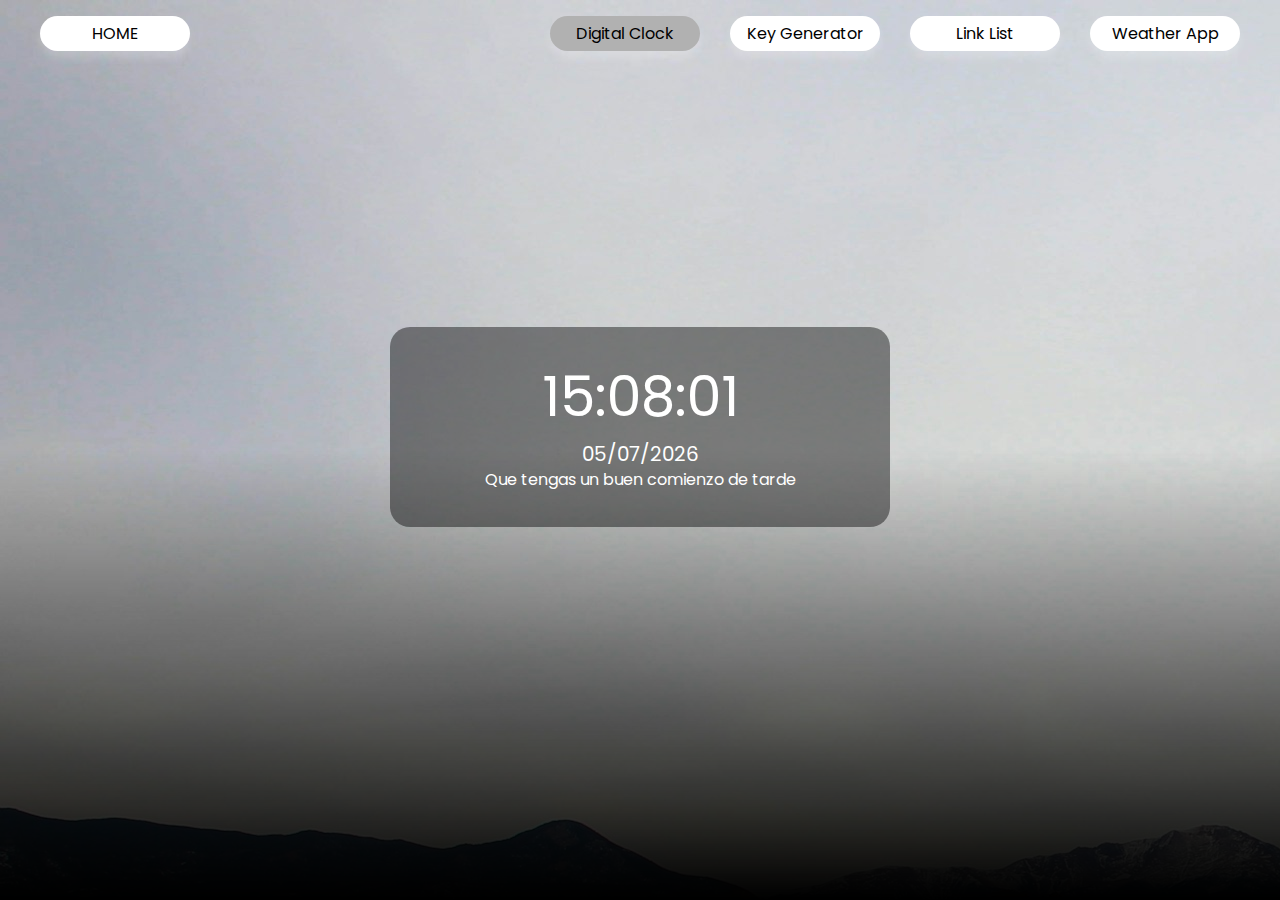
<file: digital-clock.html>
<!DOCTYPE html>
<html lang="en">
<head>
    <meta charset="UTF-8">
    <meta name="viewport" content="width=device-width, initial-scale=1.0">
    <link rel="stylesheet" href="./css/normalize.css">
    <link rel="stylesheet" href="./css/indexStyles.css">
    <link href='https://fonts.googleapis.com/css?family=Poppins' rel='stylesheet'>
    <title>Reloj Digital</title>
</head>
<body>
    <div id="background-container"></div>
    <header>
        <nav>
            <div id="home">HOME</div>
            <div id="pages">
                <ul>
                    <li id="digital-clock-page">Digital Clock</li>
                    <li id="key-generator-page">Key Generator</li>
                    <li id="list-page">Link List</li>
                    <li id="weather-page">Weather App</li>
                </ul>
            </div>
        </nav>
    </header>
    <main>
        <article id="clock-article">
            <div id="digital-clock">
                <div id="clock"></div>
                <div id="date"></div>
                <div id="frase"></div>
            </div>
        </article>
    </main>
    <script src="./js/digital-clockScript.js" type="module"></script>
</body>
</html>
</file>
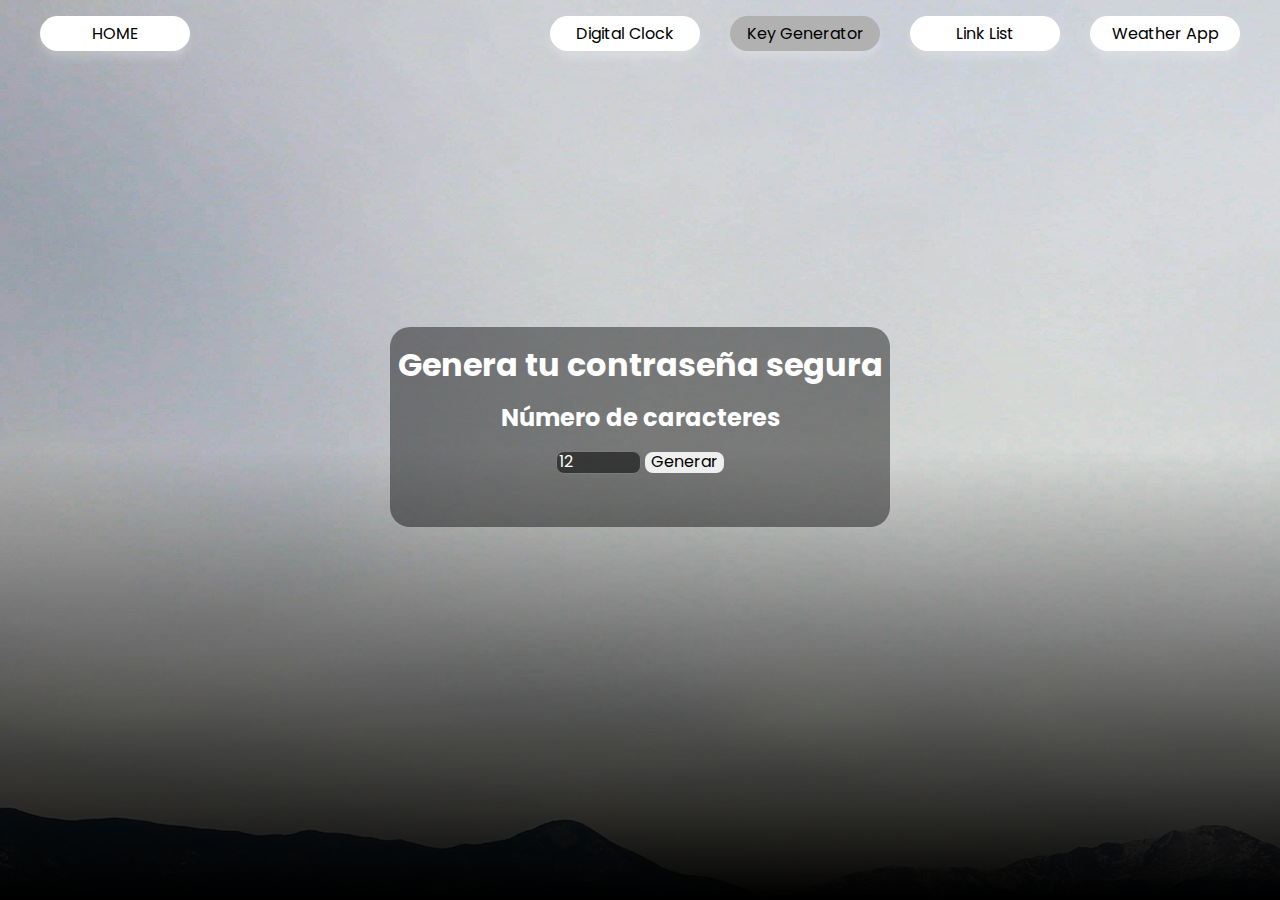
<file: key-generator.html>
<!DOCTYPE html>
<html lang="en">
<head>
    <meta charset="UTF-8">
    <meta name="viewport" content="width=device-width, initial-scale=1.0">
    <link rel="stylesheet" href="./css/normalize.css">
    <link rel="stylesheet" href="./css/indexStyles.css">
    <link href='https://fonts.googleapis.com/css?family=Poppins' rel='stylesheet'>
    <title>Generador de Contraseñas</title>
</head>
<body>
    <div id="background-container"></div>
    <header>
        <nav>
            <div id="home">HOME</div>
            <div id="pages">
                <ul>
                    <li id="digital-clock-page">Digital Clock</li>
                    <li id="key-generator-page">Key Generator</li>
                    <li id="list-page">Link List</li>
                    <li id="weather-page">Weather App</li>
                </ul>
            </div>
        </nav>
    </header>
    <main>
        <article id="key-article">
            <div id="key-generator">
                <h1>Genera tu contraseña segura</h1>
                <div id="key-generator-div">
                    <h2>Número de caracteres</h2>
                    <div>
                        <input id="inputNumber" type="number" min="12" max="50" value="12">
                        <button id="generate">Generar</button>
                    </div>
                </div>
                <div id="display-password"></div>
            </div>
        </article>
    </main>
    <script src="./js/key-generatorScript.js" type="module"></script>
</body>
</html>
</file>
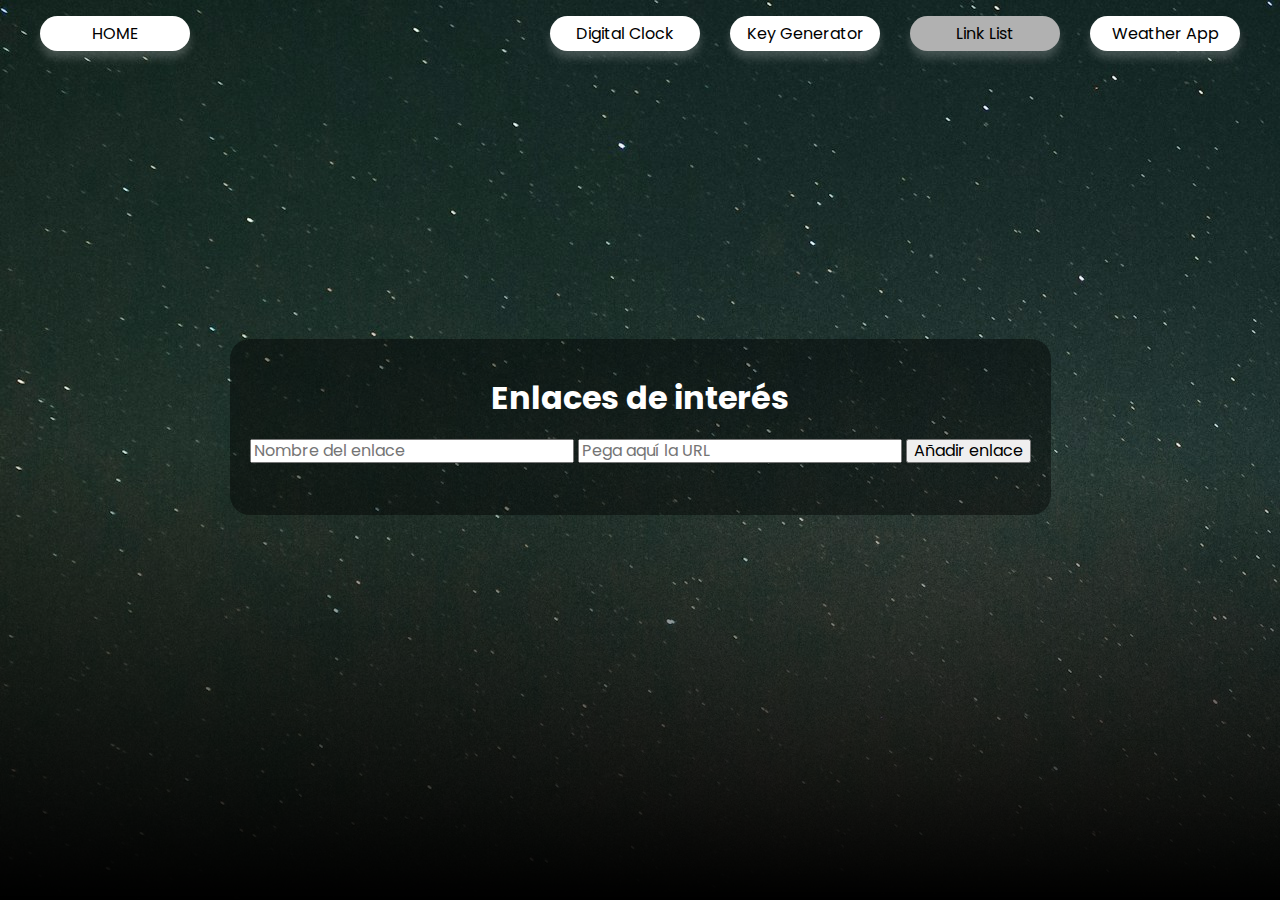
<file: list.html>
<!DOCTYPE html>
<html lang="en">
<head>
    <meta charset="UTF-8">
    <meta name="viewport" content="width=device-width, initial-scale=1.0">
    <link rel="stylesheet" href="./css/normalize.css">
    <link rel="stylesheet" href="./css/indexStyles.css">
    <link href='https://fonts.googleapis.com/css?family=Poppins' rel='stylesheet'>
    <title>Enlaces de interés</title>
</head>
<body>
    <div id="background-container"></div>
    <header>
        <nav>
            <div id="home">HOME</div>
            <div id="pages">
                <ul>
                    <li id="digital-clock-page">Digital Clock</li>
                    <li id="key-generator-page">Key Generator</li>
                    <li id="list-page">Link List</li>
                    <li id="weather-page">Weather App</li>
                </ul>
            </div>
        </nav>
    </header>
    <main>
        <article id="list-article">
            <div id="list">
                <h1>Enlaces de interés</h1>
                <div>
                    <input type="text" placeholder="Nombre del enlace" id="title-input"/>
                    <input type="text" placeholder="Pega aquí la URL" id="link-input"/>
                    <button id="boton-link">Añadir enlace</button>
                </div>
                <div id="valid-link"></div>
                <div id="display-link"></div>
            </div>
        </article>
    </main>
    <script src="./js/listScript.js" type="module"></script>
</body>
</html>
</file>
<file: css/indexStyles.css>
*{
    box-sizing: border-box;
}

body {
    background-color: black;
    min-height: 100vh;
    color: white;
    font-family: 'Poppins';
    position: relative;
}
#background-container {
    position: absolute;
    top: 0;
    left: 0;
    width: 100%;
    height: 100%;
    z-index: 0;
    transition: background-image 2s ease-in-out;
    mask-image: linear-gradient(to bottom, black 50%, transparent);
    mask-mode: alpha
}

nav{
    display: flex;
    flex-wrap: wrap;
    align-items: center;
    justify-content: space-between;
    color: black;
    margin: 0px 40px;
    position: relative;
    z-index: 1;
    
}
#name-input{
    border-radius: 10px;
    border: solid rgb(185, 185, 185);
    color: white;
    background-color: rgba(0, 0, 0, 0.427);
    padding: 10px;
}
#name-input::placeholder{
    color: rgb(185, 185, 185);
}

#div-index{
    display: flex;
    gap: 20px;
    justify-content: center;
    align-items: center;
}
#items-index, #weather-index{
    display: flex;
    flex-direction: column;
    justify-content: center;
    align-items: center;
    gap: 20px;
}
section{
    overflow: hidden;
}
section #weather, section #list, section #key-generator, section #digital-clock{
    margin: 0px;
}

#pages ul{
    list-style: none;
    display: flex;
    flex-wrap: wrap;
    align-items: center;
    justify-content: space-between;
    gap: 30px;
    padding: 0px;
}

#home, #pages li{
    background-color: white;
    cursor: pointer;
    
    border-radius: 30px;
    width: 150px;
    min-width: 150px;
    height: 35px;
    text-align: center;
    vertical-align: middle;
    line-height: 35px;
    box-shadow: 0px 7px 8px rgba(255, 255, 255, 0.2);
    
    transition: background-color .2s;
}
#home:hover, #pages li:hover{
 background-color: rgb(220, 220, 220);
}

#home.active, #pages li.active{
    background-color: rgb(177, 177, 177);
}


article{
    position: relative;
    z-index: 0;
    height: 70vh;
    display: flex;
    flex-direction: column;
    justify-content: center;
    align-items: center;
}
#digital-clock, #key-generator{
    background-color: rgba(0, 0, 0, 0.427);
    display: flex;
    flex-direction: column;
    justify-content: center;
    align-items: center;

    width: 500px;
    height: 200px;
    border-radius: 20px;
    margin: 10vh 0px 0px 0px;
}
section #digital-clock{
    height: 130px;
}

#clock{
    font-size: 55px;
    margin-bottom: 10px;
}
section #clock{
    margin-top: 30px;
}

#date{
    font-size: 20px;
    margin: 5px;
}

#weather{
    margin-top: 20vh;
}
section #weather{
    height: 300px;
    width: 500px;
}

section #weather #weather-title, section #weather #weather-current-display{
    position: relative;
    top: 160px;
}

#weather, #list{
    display: flex;
    flex-direction: column;
    justify-content: center;
    align-items: center;
    background-color:  rgba(0, 0, 0, 0.427);
    border-radius: 20px;
    
}
#weather-current-display{
    display: flex;
    justify-content: center;
    align-items: center;
    /*background-color: red;*/
    margin: 0px;
    padding: 0px;
}
#weather-day-display{
    width: 850px;
    text-align: center;
}
#weather-day-display ul{
    display: flex;
    flex-wrap: wrap;
    justify-content: center;
    align-items: center;
    list-style: none;
    gap: 3px;
    margin: 0px;
    padding: 0px;
}
#weather-day-display li{
 text-align: center;
}
#weather-day-display li.current{
    background-color: rgba(0, 0, 0, 0.523);
    border-radius: 20px;
}
#degrees{
    text-align: center;
    font-size: 35px;
    color: rgb(255, 255, 142);
    margin: 0px;
    padding: 0px;
    /*background-color: red;*/
}
#weather-city-input{
    border-radius: 8px;
    position: relative;
    top: -29px;
    right: 300px;
    background-color: rgba(0, 0, 0, 0.523);
    color: white;
    border: rgb(122, 122, 122) solid 1px;
    
}
#weather-title{
    /*background-color: red;*/
    margin: 20px 0px 0px 0px;
    padding: 0px;
}


#key-generator-div{
    display: flex;
    flex-direction: column;
    justify-content: center;
    align-items: center;
}
#display-password{
    text-align: center;
    width: 100%;
    height: 100%;
    font-size: 15px;
    margin: 15px 0px 0px 0px;
}
#key-generator-div{
    margin: 0px;
    height: fit-content;
}
#key-generator h1{
    margin: 20px 0px 0px 0px;
}
#inputNumber{
    background-color: rgba(0, 0, 0, 0.523);
    color: white;
    border: rgb(122, 122, 122) solid 1px;
    border-radius: 8px;
}
#generate{
    border-radius: 8px;
    border: none;
    cursor: pointer;
}

#list{
    padding: 20px;
    margin-top: 10vh;
}

#display-link{
    width: 100%;
    display: flex;
    justify-content: center;
}

#list ul{
    justify-content: center;
    list-style: none;
    display: flex;
    gap: 5px;
    flex-wrap: wrap;
    width: 540px;
    padding: 0px;
}
#list li{
    padding: 8px;
    background-color: rgba(0, 0, 0, 0.523);
    border-radius: 10px;
    width: fit-content;
    max-width: inherit;
    overflow: hidden;
    text-overflow: ellipsis;
    white-space: nowrap;
    position: relative;
    padding-right: 25px;
}

#list li button{
    border-radius: 20px;
    position: absolute;
    border: none;
    top: 0px;
    right: 0px;
    cursor: pointer;
    transition: background-color .5s;
}
#list li a{
    text-decoration: none;
    color: white;
    transition: color .5s;
}
#list li a:hover{
    color: rgb(167, 167, 167);
}
#list li button:hover{
    background-color: rgb(167, 167, 167)
}




@media (max-width: 1100px) {

body{
    background-color: rgb(27, 27, 27);
    flex-direction: column;
}
header{
    width: 100vmax;
    flex-wrap: wrap;
}
main{
    position: relative;
    top: 350px;
    width: 100vmax;
}
#background-container{
    position: fixed;
    top: 0;
    left: 0;
    width: 100%;
    height: 100%;
    z-index: 0;
    transition: background-image 2s ease-in-out;
    background-image: linear-gradient(to bottom, black 80%, transparent);
    background-size: cover;
    background-repeat: no-repeat;
}
#div-index {
    width: 100%;
    position: relative;
    height: max-content;
    flex-wrap: wrap;
    left: 0;
}
#clock-article, #weather-article, #list-article, #key-article {
    top: -350px;
    width: 100%;
    position: relative;
    height: max-content;
    flex-wrap: wrap;
    left: 0;
}
}

@media (max-height: 750px) and (min-width: 1100px) {
    main {
        position: relative;
        top: 10vh;
    }
}
@media (max-height: 400px) and (min-width: 1100px) {
    main {
        position: relative;
        top: 50vh;
    }
}
</file>
